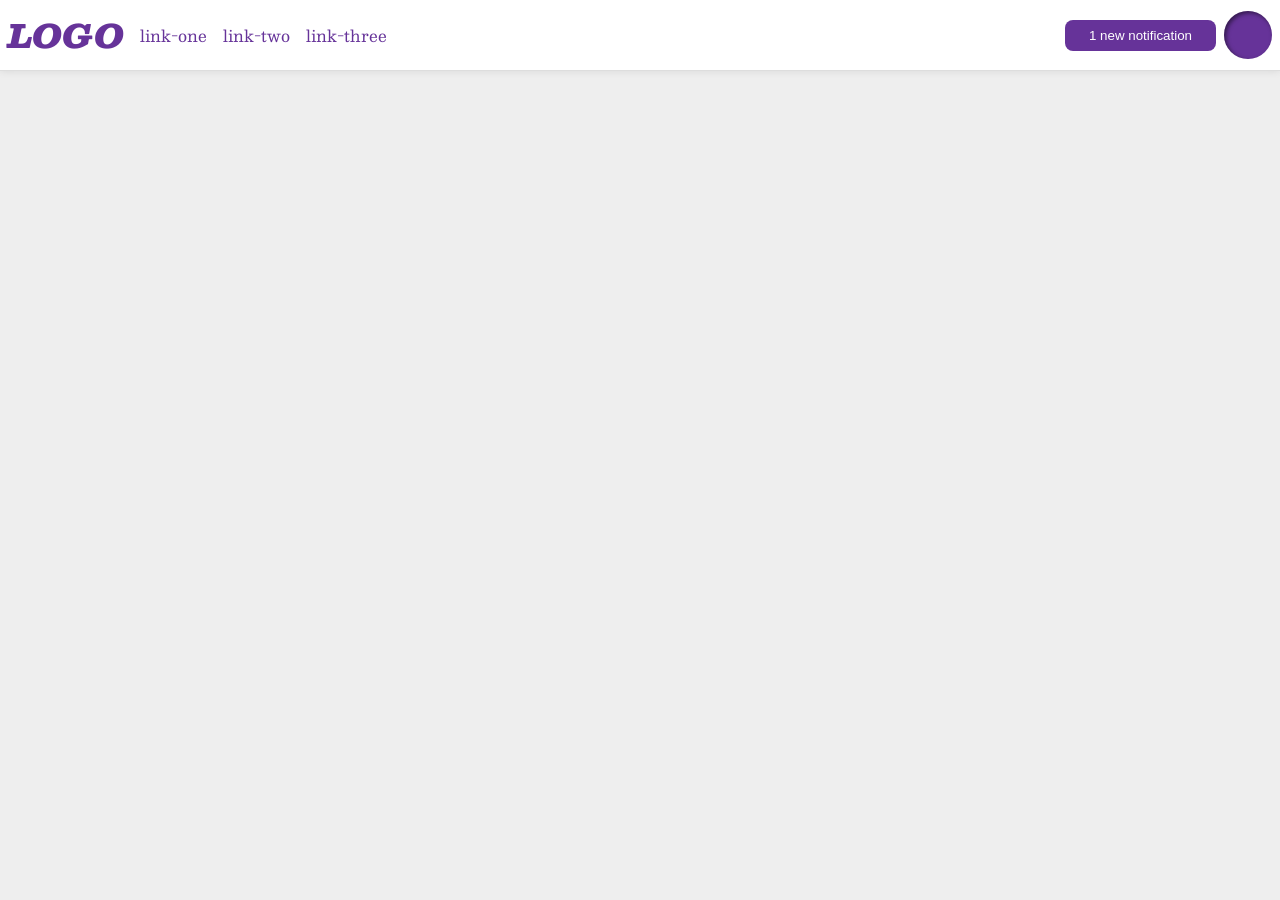
<file: foundations/flex/03-flex-header-2/index.html>
<!DOCTYPE html>
<html lang="en">
  <head>
    <meta charset="UTF-8">
    <meta http-equiv="X-UA-Compatible" content="IE=edge">
    <meta name="viewport" content="width=device-width, initial-scale=1.0">
    <title>Flex Header 2</title>
    <link rel="stylesheet" href="style.css">
  </head>
  <body>
    <div class="header">
      <div class="header-left-side">
        <div class="logo">LOGO</div>
        <ul class="links">
          <li><a href="https://google.com">link-one</a></li>
          <li><a href="https://google.com">link-two</a></li>
          <li><a href="https://google.com">link-three</a></li>
        </ul>
      </div>
      <div class="header-right-side">
        <button class="notifications">1 new notification</button>
        <div class="profile-image"></div>
      </div>
    </div>
  </body>
</html>
</file>
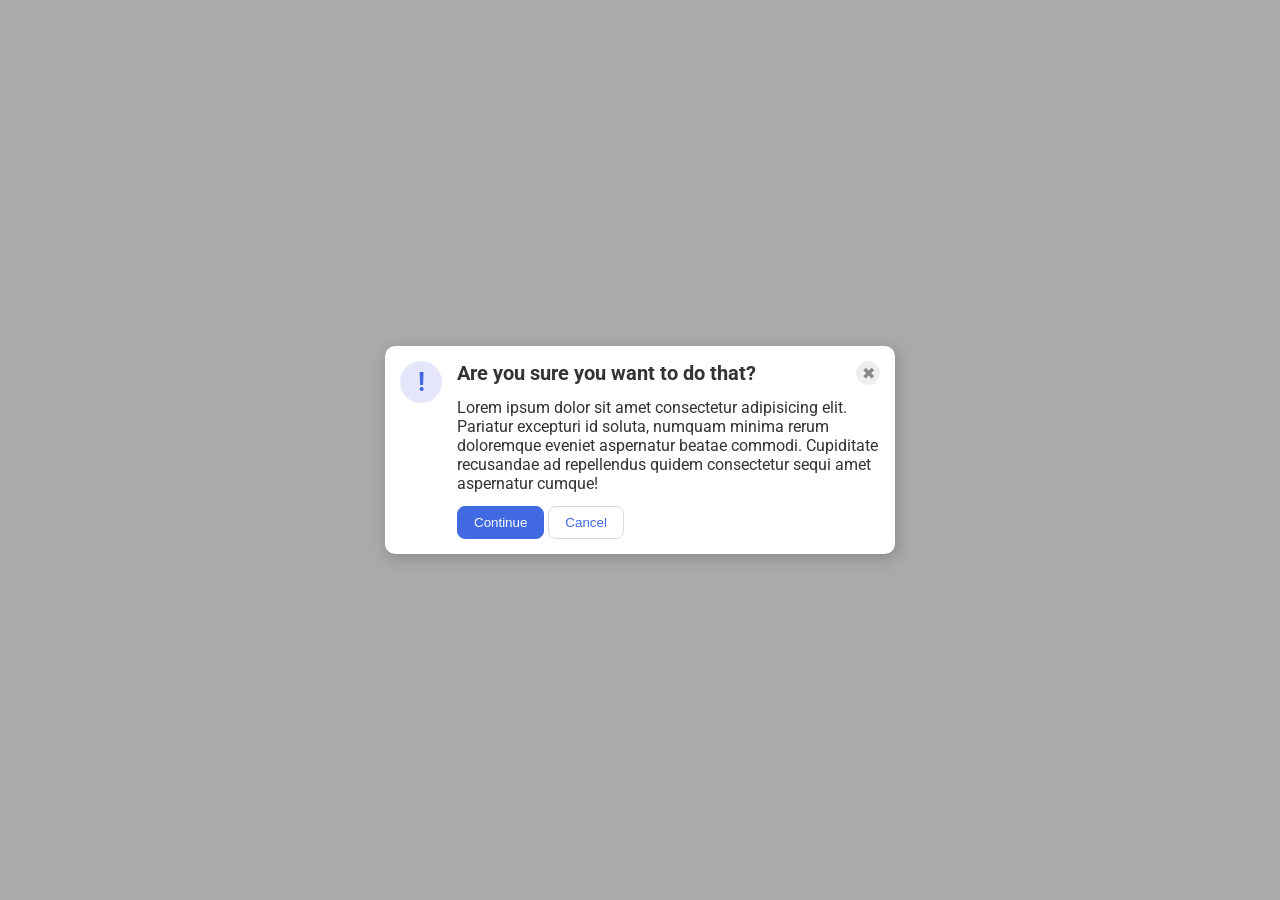
<file: foundations/flex/05-flex-modal/index.html>
<!DOCTYPE html>
<html lang="en">
  <head>
    <meta charset="UTF-8">
    <meta http-equiv="X-UA-Compatible" content="IE=edge">
    <meta name="viewport" content="width=device-width, initial-scale=1.0">
    <link rel="stylesheet" href="style.css">
    <title>Modal</title>
  </head>
  <body>
    <div class="modal">
      <div id="left-modal">
        <div class="icon">!</div>
      </div>
      <div id="right-modal">
        <div class="header">
          Are you sure you want to do that?
          <button class="close-button">✖</button>
        </div>
        <div class="text">Lorem ipsum dolor sit amet consectetur adipisicing elit. Pariatur excepturi id soluta, numquam minima rerum doloremque eveniet aspernatur beatae commodi. Cupiditate recusandae ad repellendus quidem consectetur sequi amet aspernatur cumque!</div>
        <div class="button-container">
          <button class="continue">Continue</button>
          <button class="cancel">Cancel</button>
        </div>  
      </div>
    </div>
  </body>
</html>
</file>
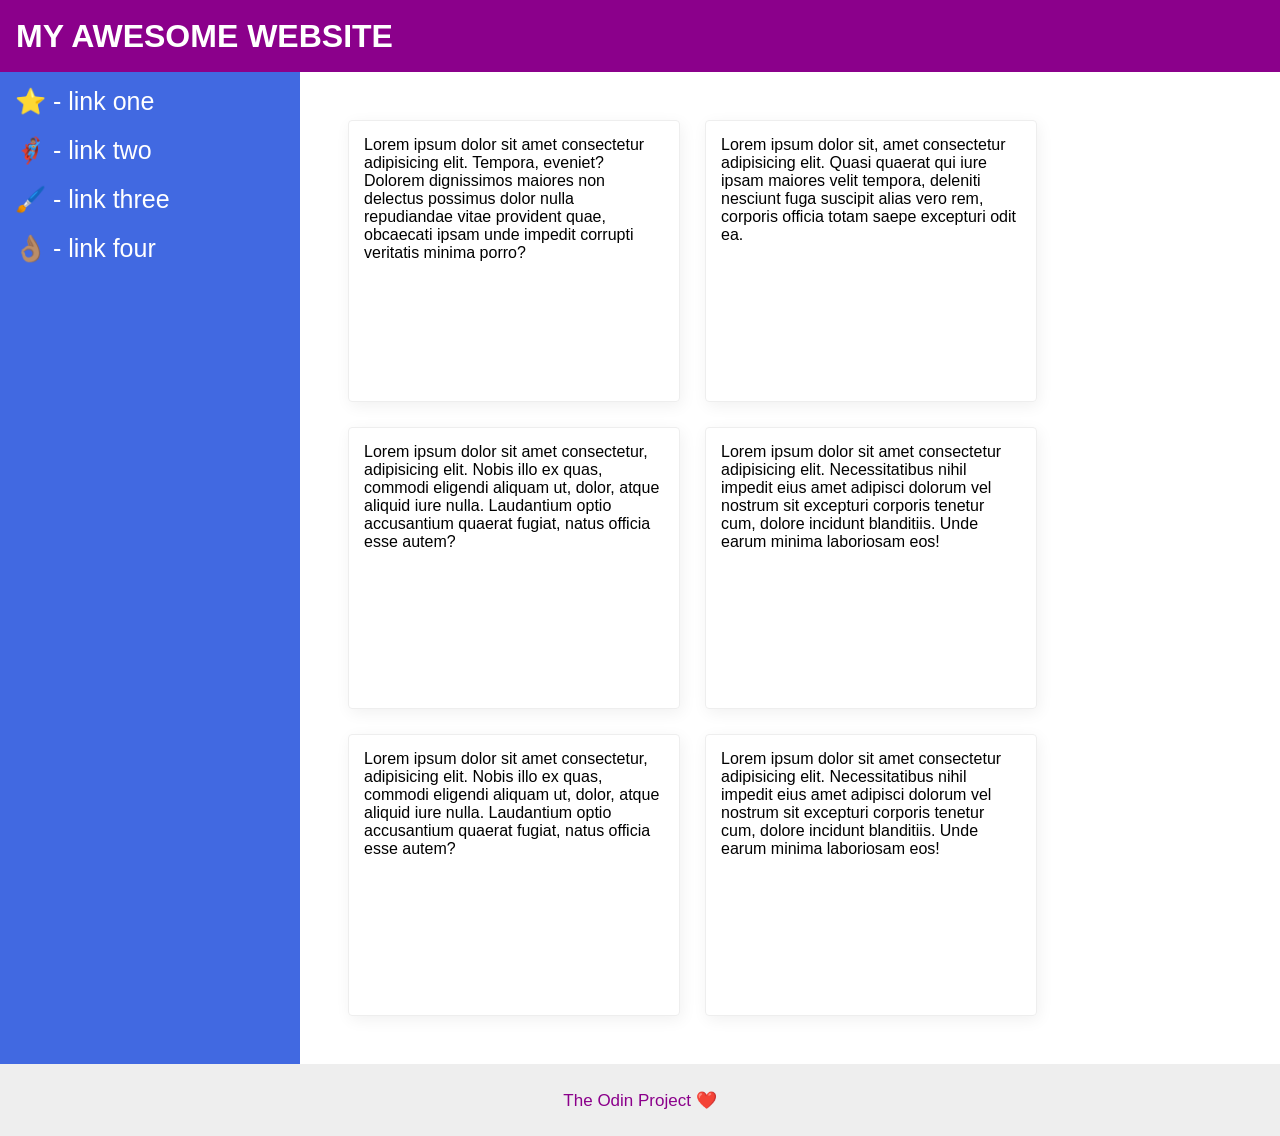
<file: foundations/flex/07-flex-layout-2/index.html>
<!DOCTYPE html>
<html lang="en">
  <head>
    <meta charset="UTF-8">
    <meta http-equiv="X-UA-Compatible" content="IE=edge">
    <meta name="viewport" content="width=device-width, initial-scale=1.0">
    <title>The Holy Grail</title>
    <link rel="stylesheet" href="style.css">
  </head>
  <body>
    <div class="header"><h1>MY AWESOME WEBSITE</h1></div>

    <div class="middle-panel">
      <div class="sidebar">
        <ul>
          <li><a href="#">⭐ - link one</a></li>
          <li><a href="#">🦸🏽‍♂️ - link two</a></li>
          <li><a href="#">🖌️ - link three</a></li>
          <li><a href="#">👌🏽 - link four</a></li>
        </ul>
      </div>
      <div class="cards-panel">
        <div class="card">Lorem ipsum dolor sit amet consectetur adipisicing elit. Tempora, eveniet? Dolorem dignissimos maiores non delectus possimus dolor nulla repudiandae vitae provident quae, obcaecati ipsam unde impedit corrupti veritatis minima porro?</div>
        <div class="card">Lorem ipsum dolor sit, amet consectetur adipisicing elit. Quasi quaerat qui iure ipsam maiores velit tempora, deleniti nesciunt fuga suscipit alias vero rem, corporis officia totam saepe excepturi odit ea.</div>
        <div class="card">Lorem ipsum dolor sit amet consectetur, adipisicing elit. Nobis illo ex quas, commodi eligendi aliquam ut, dolor, atque aliquid iure nulla. Laudantium optio accusantium quaerat fugiat, natus officia esse autem?</div>
        <div class="card">Lorem ipsum dolor sit amet consectetur adipisicing elit. Necessitatibus nihil impedit eius amet adipisci dolorum vel nostrum sit excepturi corporis tenetur cum, dolore incidunt blanditiis. Unde earum minima laboriosam eos!</div>
        <div class="card">Lorem ipsum dolor sit amet consectetur, adipisicing elit. Nobis illo ex quas, commodi eligendi aliquam ut, dolor, atque aliquid iure nulla. Laudantium optio accusantium quaerat fugiat, natus officia esse autem?</div>
        <div class="card">Lorem ipsum dolor sit amet consectetur adipisicing elit. Necessitatibus nihil impedit eius amet adipisci dolorum vel nostrum sit excepturi corporis tenetur cum, dolore incidunt blanditiis. Unde earum minima laboriosam eos!</div>
      </div>
    </div>

    <div class="footer">The Odin Project ❤️</div>
  </body>
</html>
</file>
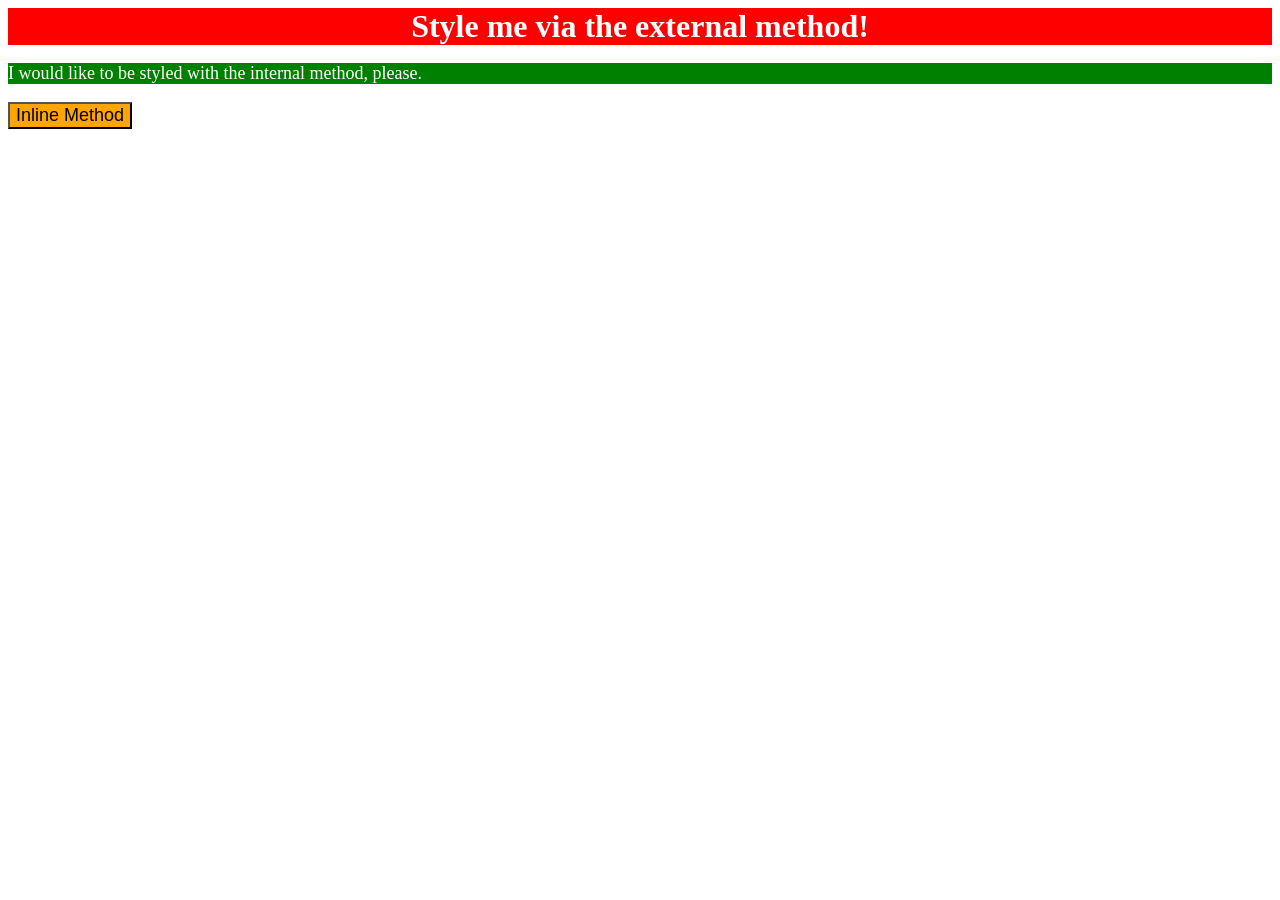
<file: foundations/intro-to-css/01-css-methods/index.html>
<!DOCTYPE html>
<html lang="en">
  <head>
    <meta charset="UTF-8">
    <meta http-equiv="X-UA-Compatible" content="IE=edge">
    <meta name="viewport" content="width=device-width, initial-scale=1.0">
    <title>Methods for Adding CSS</title>

    <!-- External style -->
    <link rel="stylesheet" href="divstyle.css">

    <!-- a green background, white text, and a font size of 18px -->
    <style>
      p {
        background-color: green;
        color: white;
        font-size: 18px;
      }
    </style>
  </head>
  <body>
    <div>Style me via the external method!</div>
    <p>I would like to be styled with the internal method, please.</p>

    <!-- an orange background and a font size of 18px -->
    <button style="background-color: orange; font-size: 18px;">Inline Method</button>
  </body>
</html>
</file>
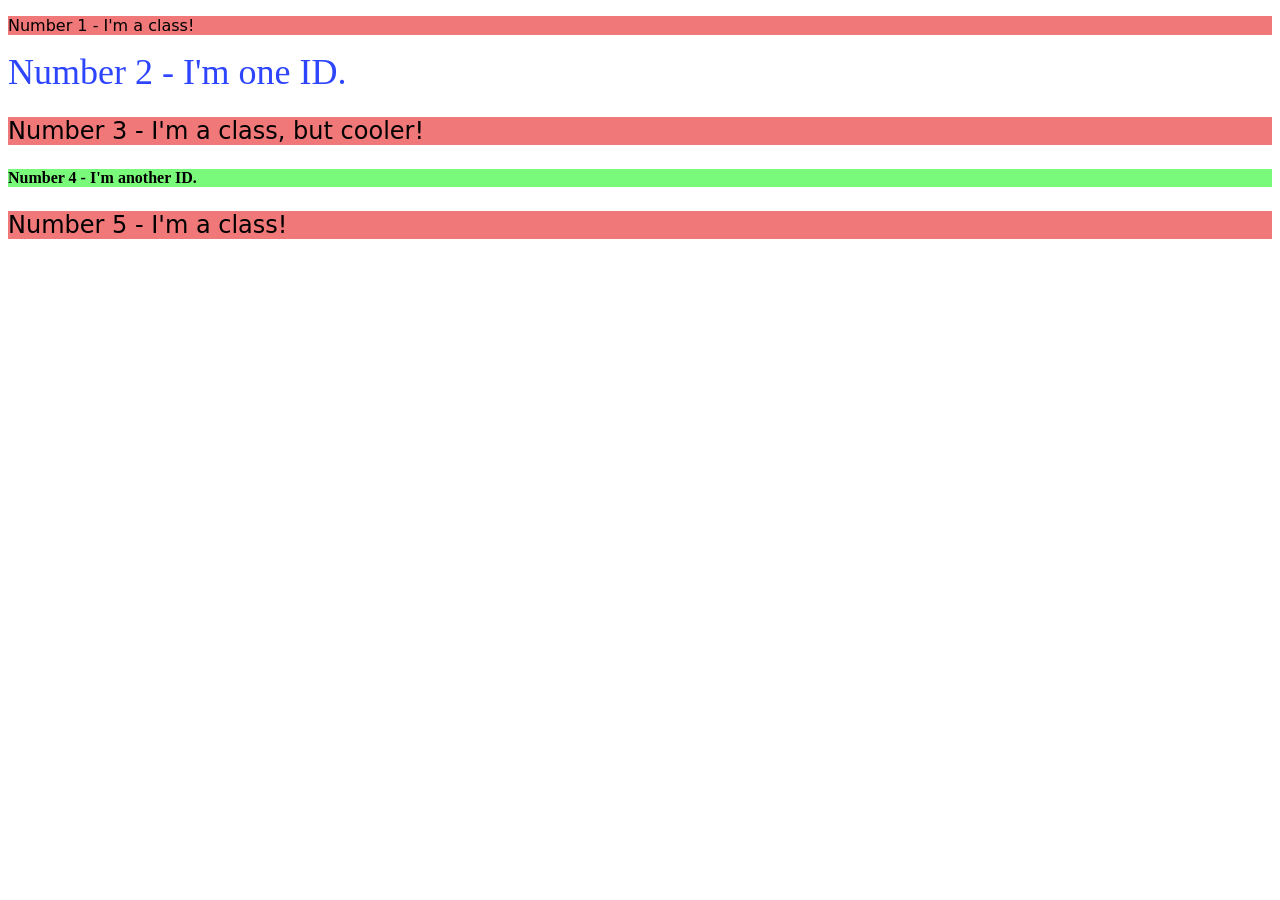
<file: foundations/intro-to-css/02-class-id-selectors/index.html>
<!DOCTYPE html>
<html lang="en">
  <head>
    <meta charset="UTF-8">
    <meta http-equiv="X-UA-Compatible" content="IE=edge">
    <meta name="viewport" content="width=device-width, initial-scale=1.0">
    <title>Class and ID Selectors</title>
    <link rel="stylesheet" href="style.css">
  </head>
  <body>
    <p class="odd">Number 1 - I'm a class!</p>
    <div id="element_two">Number 2 - I'm one ID.</div>
    <p class="odd bigfont">Number 3 - I'm a class, but cooler!</p>
    <div id="element_four">Number 4 - I'm another ID.</div>
    <p class="odd bigfont">Number 5 - I'm a class!</p>
  </body>
</html>
</file>
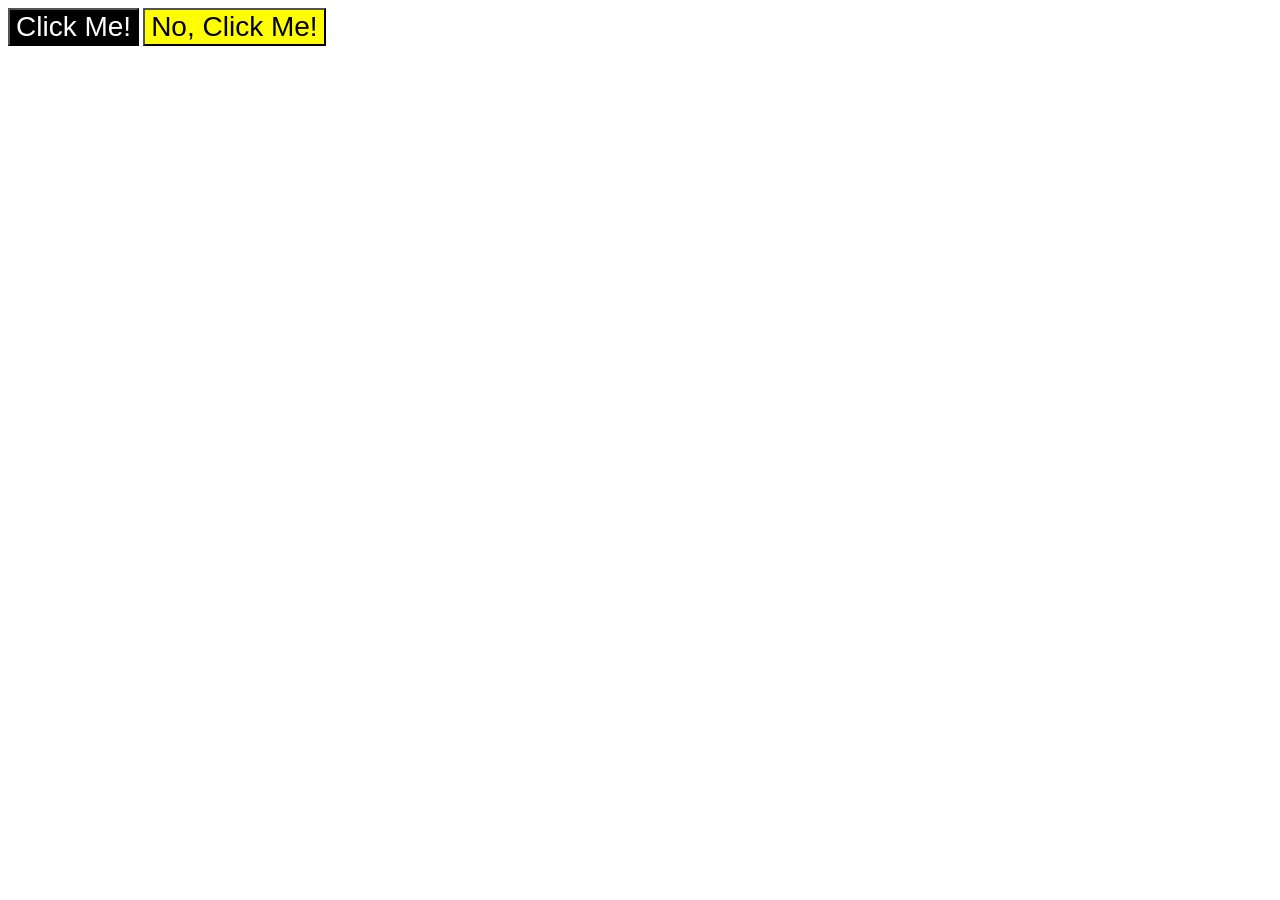
<file: foundations/intro-to-css/03-grouping-selectors/index.html>
<!DOCTYPE html>
<html lang="en">
  <head>
    <meta charset="UTF-8">
    <meta http-equiv="X-UA-Compatible" content="IE=edge">
    <meta name="viewport" content="width=device-width, initial-scale=1.0">
    <title>Grouping Selectors</title>
    <link rel="stylesheet" href="style.css">
  </head>
  <body>
    <button class="button" id="click-btn">Click Me!</button>
    <button class="button" id="not-click-btn">No, Click Me!</button>
  </body>
</html>
</file>
<file: foundations/flex/03-flex-header-2/style.css>
/* this is some magical font-importing.  
you'll learn about it later. */
@import url('https://fonts.googleapis.com/css2?family=Besley:ital,wght@0,400;1,900&display=swap');

body {
  margin: 0;
  background: #eee;
  font-family: Besley, serif;
}

.header {
  background: white;
  border-bottom: 1px solid #ddd;
  box-shadow: 0 0 8px rgba(0,0,0,.1);
  display: flex;
  justify-content: space-between;
  align-items: center;
}

.header-left-side {
  display: flex;
  justify-content: flex-start;
  align-items: center;
}

.header-right-side {
  display: flex;
  justify-items: flex-end;
  align-items: center;
}

.profile-image {
  background: rebeccapurple;
  box-shadow: inset 2px 2px 4px rgba(0,0,0,.5);
  border-radius: 50%;
  width: 48px;
  height: 48px;
  margin: 8px;
}

.logo {
  color: rebeccapurple;
  font-size: 32px;
  font-weight: 900;
  font-style: italic;
  padding: 8px;
}

button {
  border: none;
  border-radius: 8px;
  background: rebeccapurple;
  color: white;
  padding: 8px 24px;
}

a {
  /* this removes the line under our links */
  text-decoration: none;
  color: rebeccapurple;
  padding: 8px;
  text-wrap-mode:nowrap;
}

ul {
  padding: 0;
  display: flex;
  flex-direction: row;
  list-style-type: none;
}
</file>
<file: foundations/flex/05-flex-modal/style.css>
@import url('https://fonts.googleapis.com/css2?family=Roboto:wght@400;700&display=swap');

html, body {
    height: 100%;
}

body {
    font-family: Roboto, sans-serif;
    margin: 0;
    background: #aaa;
    color: #333;

    /* I'll give you this one for free lol */
    display: flex;
    align-items: center;
    justify-content: center;

}

.header {
    font-weight: bold;
    font-size: 20px;
    display: flex;
    flex-direction: row;
    justify-content: space-between;
}

.modal {
  background: white;
  width: 480px;
  border-radius: 10px;
  box-shadow: 2px 4px 16px rgba(0,0,0,.2);
  display: flex;
  flex-direction: row;
  padding: 15px;
  gap: 15px;
}

#right-modal {
    display: flex;
    flex-direction: column;
    gap: 13px;
}

.icon {
  color: royalblue;
  font-size: 26px;
  font-weight: 700;
  background: lavender;
  width: 42px;
  height: 42px;
  border-radius: 50%;
  display: flex;
  align-items: center;
  justify-content: center;
}

.close-button {
  background: #eee;
  border-radius: 50%;
  color: #888;
  font-weight: 400;
  font-size: 16px;
  height: 24px;
  width: 24px;
  display: flex;
  align-items: center;
  justify-content: center;
  border: 1px solid #eee;
  padding: 0;
}

button {
  cursor: pointer;
  padding: 8px 16px;
  border-radius: 8px;
}

button.continue {
  background: royalblue;
  border: 1px solid royalblue;
  color: white;
}

button.cancel {
  background: white;
  border: 1px solid #ddd;
  color: royalblue;
}
</file>
<file: foundations/flex/07-flex-layout-2/style.css>
body {
  font-family: -apple-system, BlinkMacSystemFont, 'Segoe UI', Roboto, Oxygen, Ubuntu, Cantarell, 'Open Sans', 'Helvetica Neue', sans-serif;
  margin: 0;
  min-height: 100vh;
  display: flex;
  flex-direction: column;
}

.sidebar {
  width: 300px;
  background: royalblue;
  box-sizing: border-box;
  flex-shrink: 0;
}

.sidebar a {
  text-decoration: none;
  color: white;
  font-size: 25px;
}

.sidebar li {
  padding: 10px;
}

.sidebar ul {
  list-style-type: none;
  padding: 5px;
  margin: 0;
}

.middle-panel {
  display: flex;
  flex-direction: row;
  flex: 1 1 auto;
}

.header {
  height: 72px;
  background: darkmagenta;
  color: white;
  display: flex;
  justify-content: flex-start;
  align-items: center;
  padding-left: 16px;
  font-weight: bolder;
}

.header .h1 {
  font-size: 32px;
  font-weight: 900;
}

.footer {
  height: 72px;
  background: #eee;
  color: darkmagenta;
  display: flex;
  justify-content: center;
  align-items: center;
  font-size: 17px;
}

.cards-panel {
  display: flex;
  flex-direction: row;
  flex-wrap: wrap;
  gap: 25px;
  padding: 48px;
  margin: 0;
  justify-content: flex-start;
  align-content: flex-start;
}

.card {
  width: 300px;
  height: 250px;
  border: 1px solid #eee;
  box-shadow: 2px 4px 16px rgba(0,0,0,.06);
  border-radius: 4px;
  padding: 15px;
  margin: 0;
}
</file>
<file: foundations/intro-to-css/01-css-methods/divstyle.css>
/* a red background, white text, a font size of 32px, center aligned, and bold */
div {
    background-color: red;
    color: white;
    font-size: 32px;
    text-align: center;
    font-weight: bold;
}
</file>
<file: foundations/intro-to-css/02-class-id-selectors/style.css>
#element_two {
    font-size: 36px;
    color: rgb(45, 69, 254);
}

#element_four {
    background-color: rgb(122, 250, 122);
    font-weight: bold;
}

.bigfont {
    font-size: 24px;
}

.odd {
    background-color: rgb(240, 120, 120);
    font-family: "Verdana", "DejaVu Sans", "sans-serif";
}
</file>
<file: foundations/intro-to-css/03-grouping-selectors/style.css>
/*
- **The first element**: a black background and white text
- **The second element**: a yellow background
- **Both elements**: a font size of 28px and a list of fonts containing `Helvetica` and `Times New Roman`, with `sans-serif` as a fallback
*/

#click-btn {
    background-color: black;
    color: white;
}

#not-click-btn {
    background-color: yellow;
}

#click-btn,
#not-click-btn,
.button {
    font-size: 28px;
    font-family: "Helvetica", "Times New Roman", "sans-serif";
}
</file>
